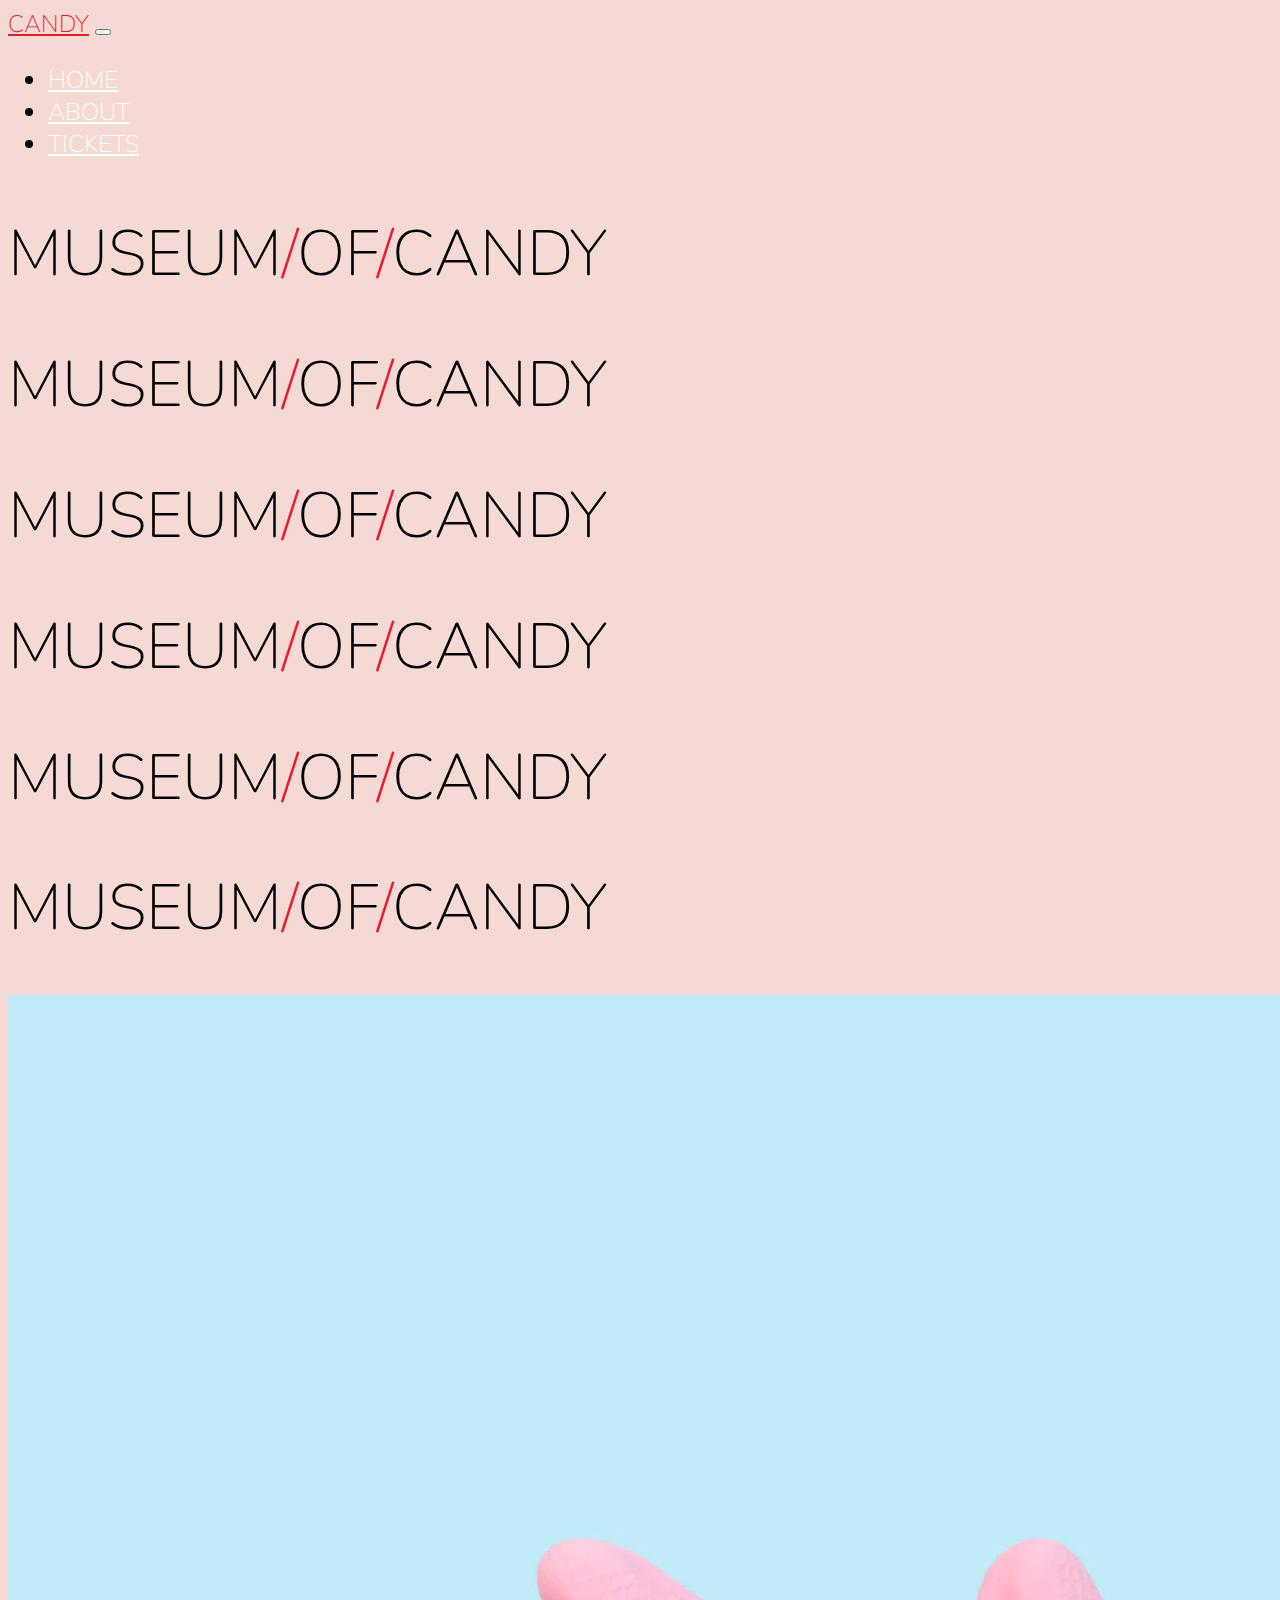
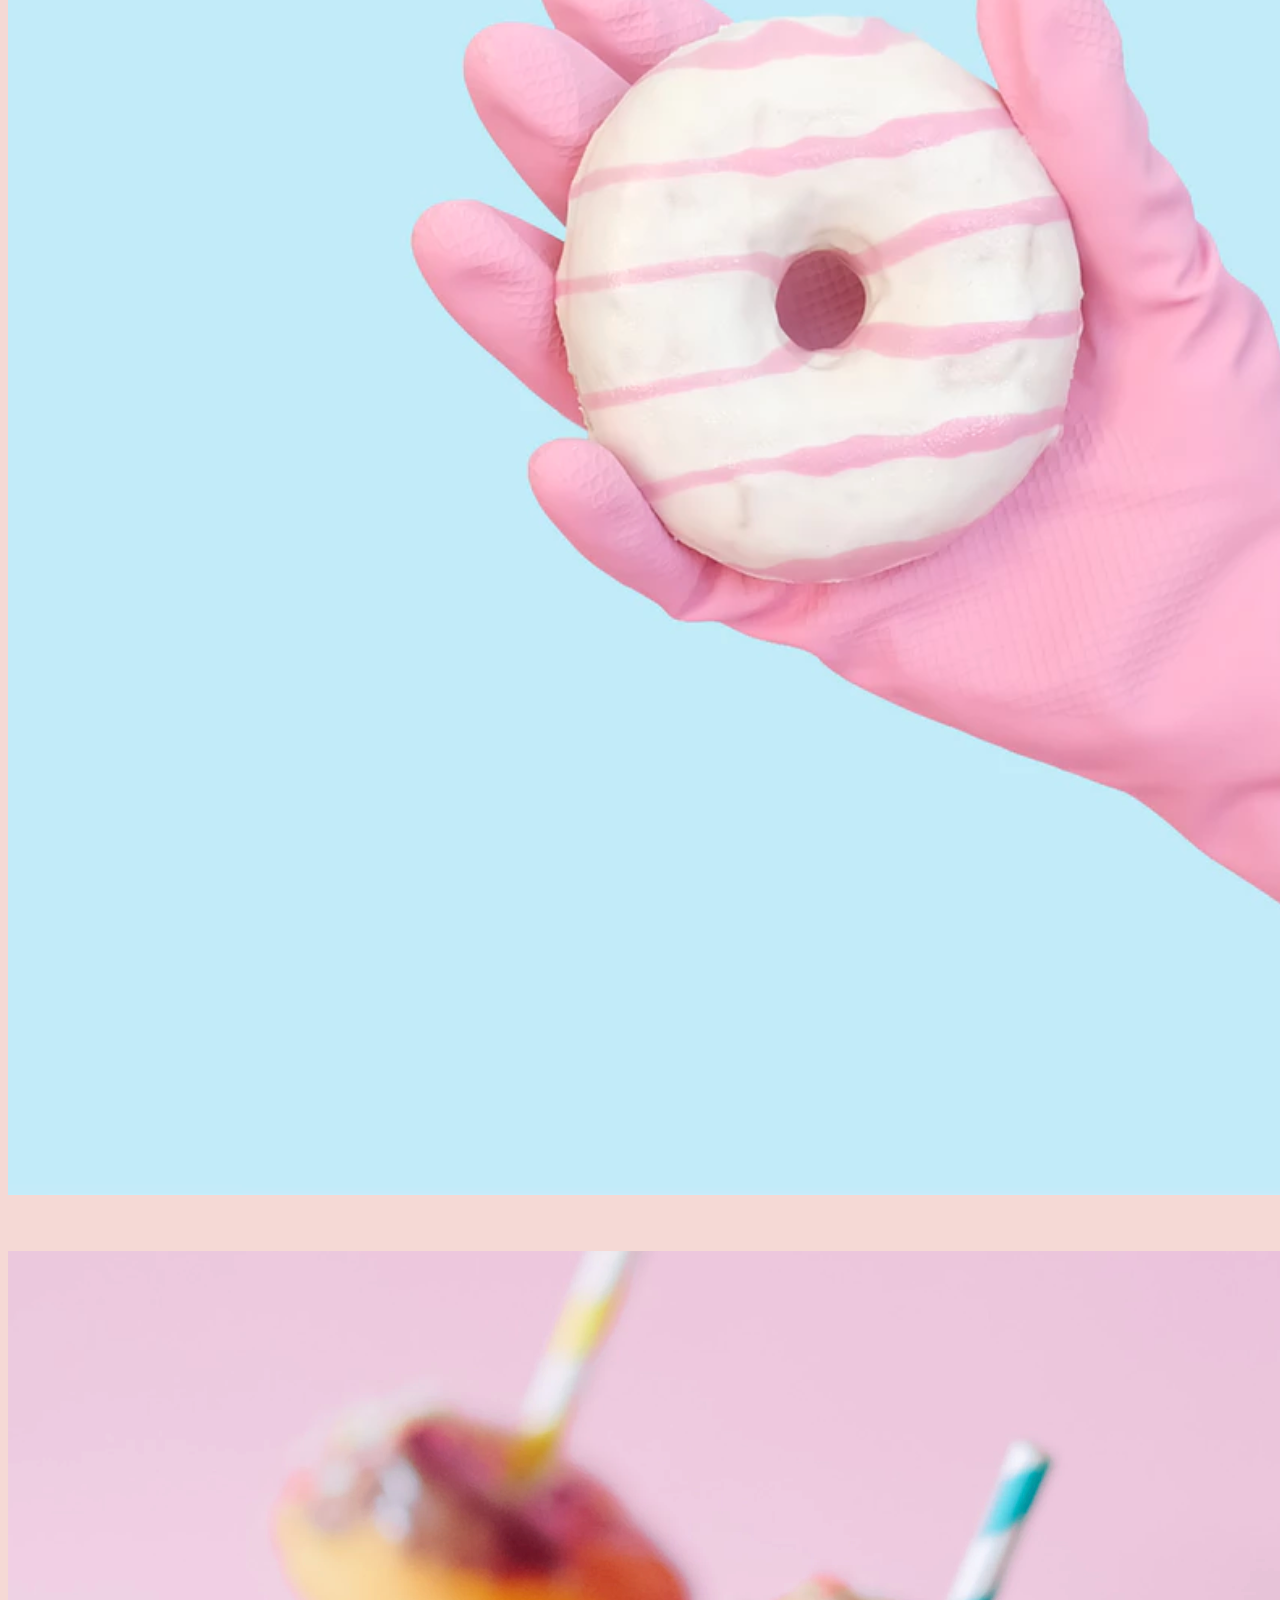
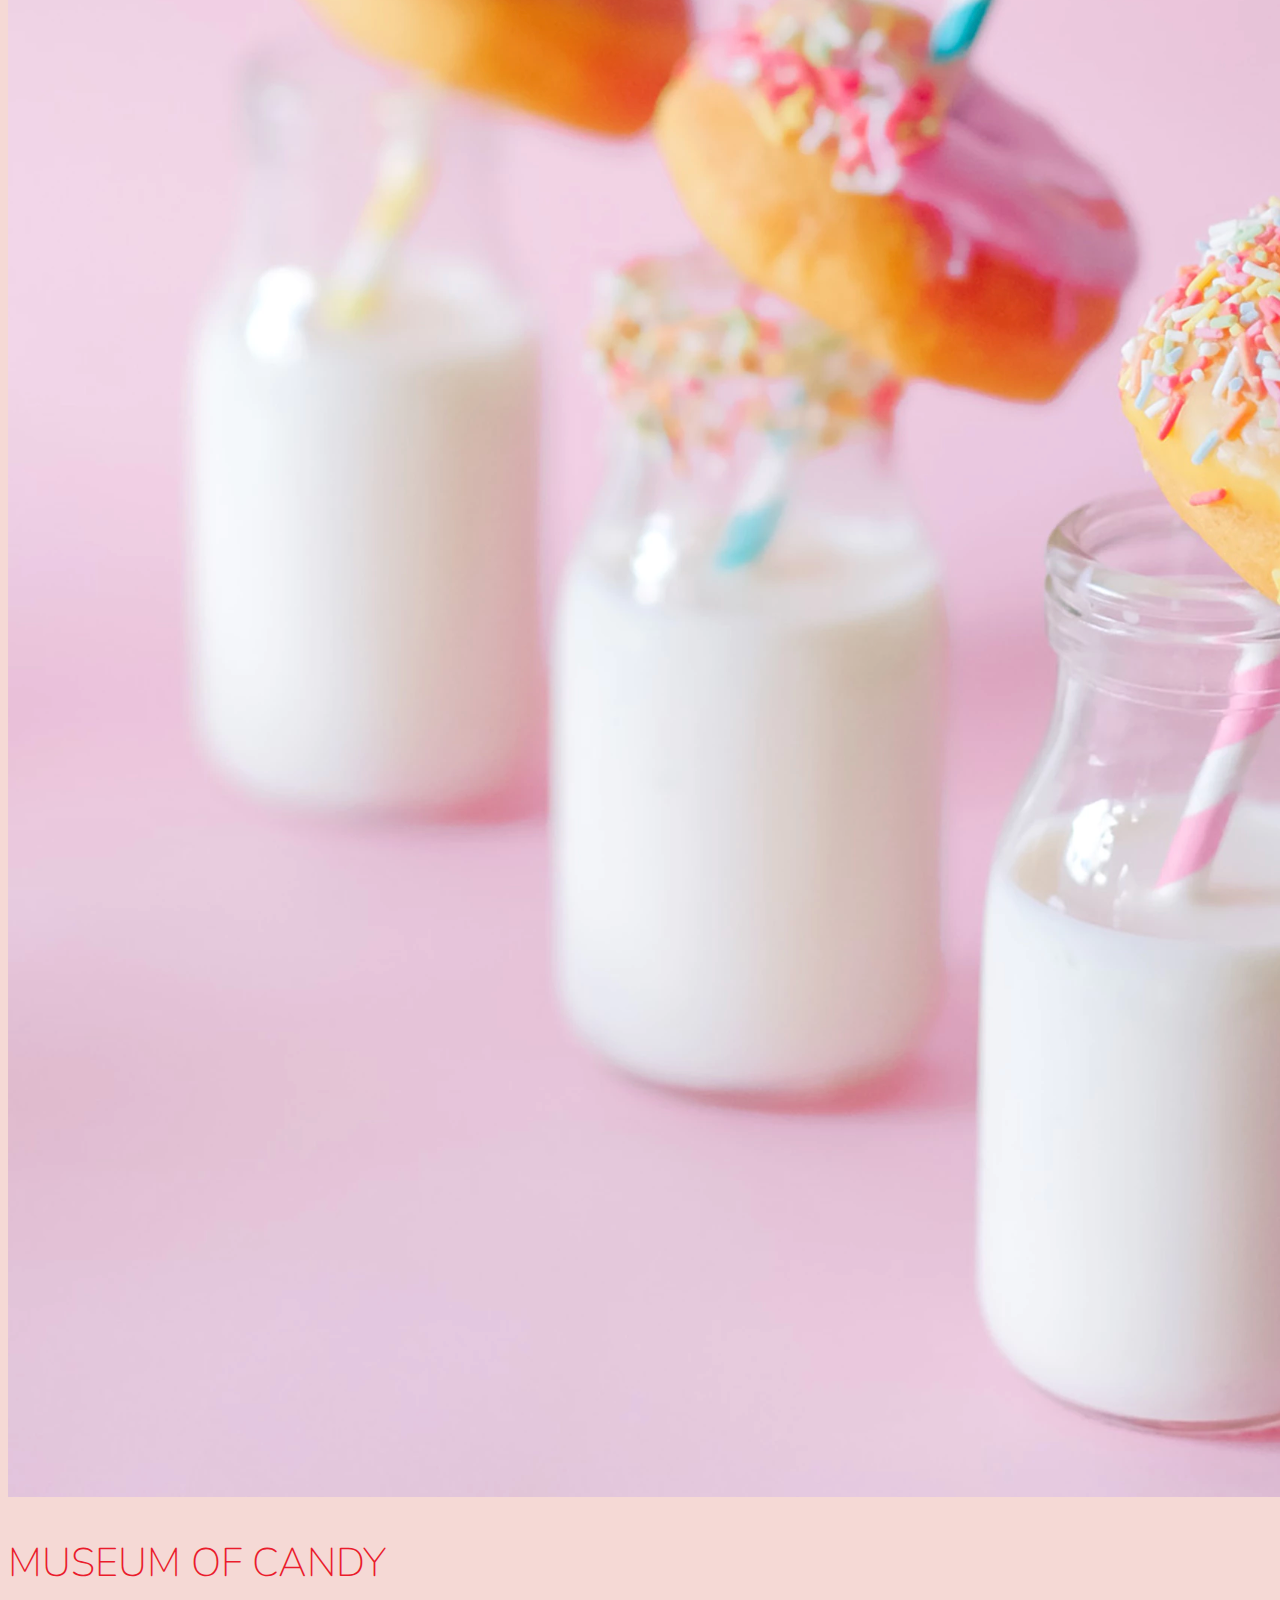
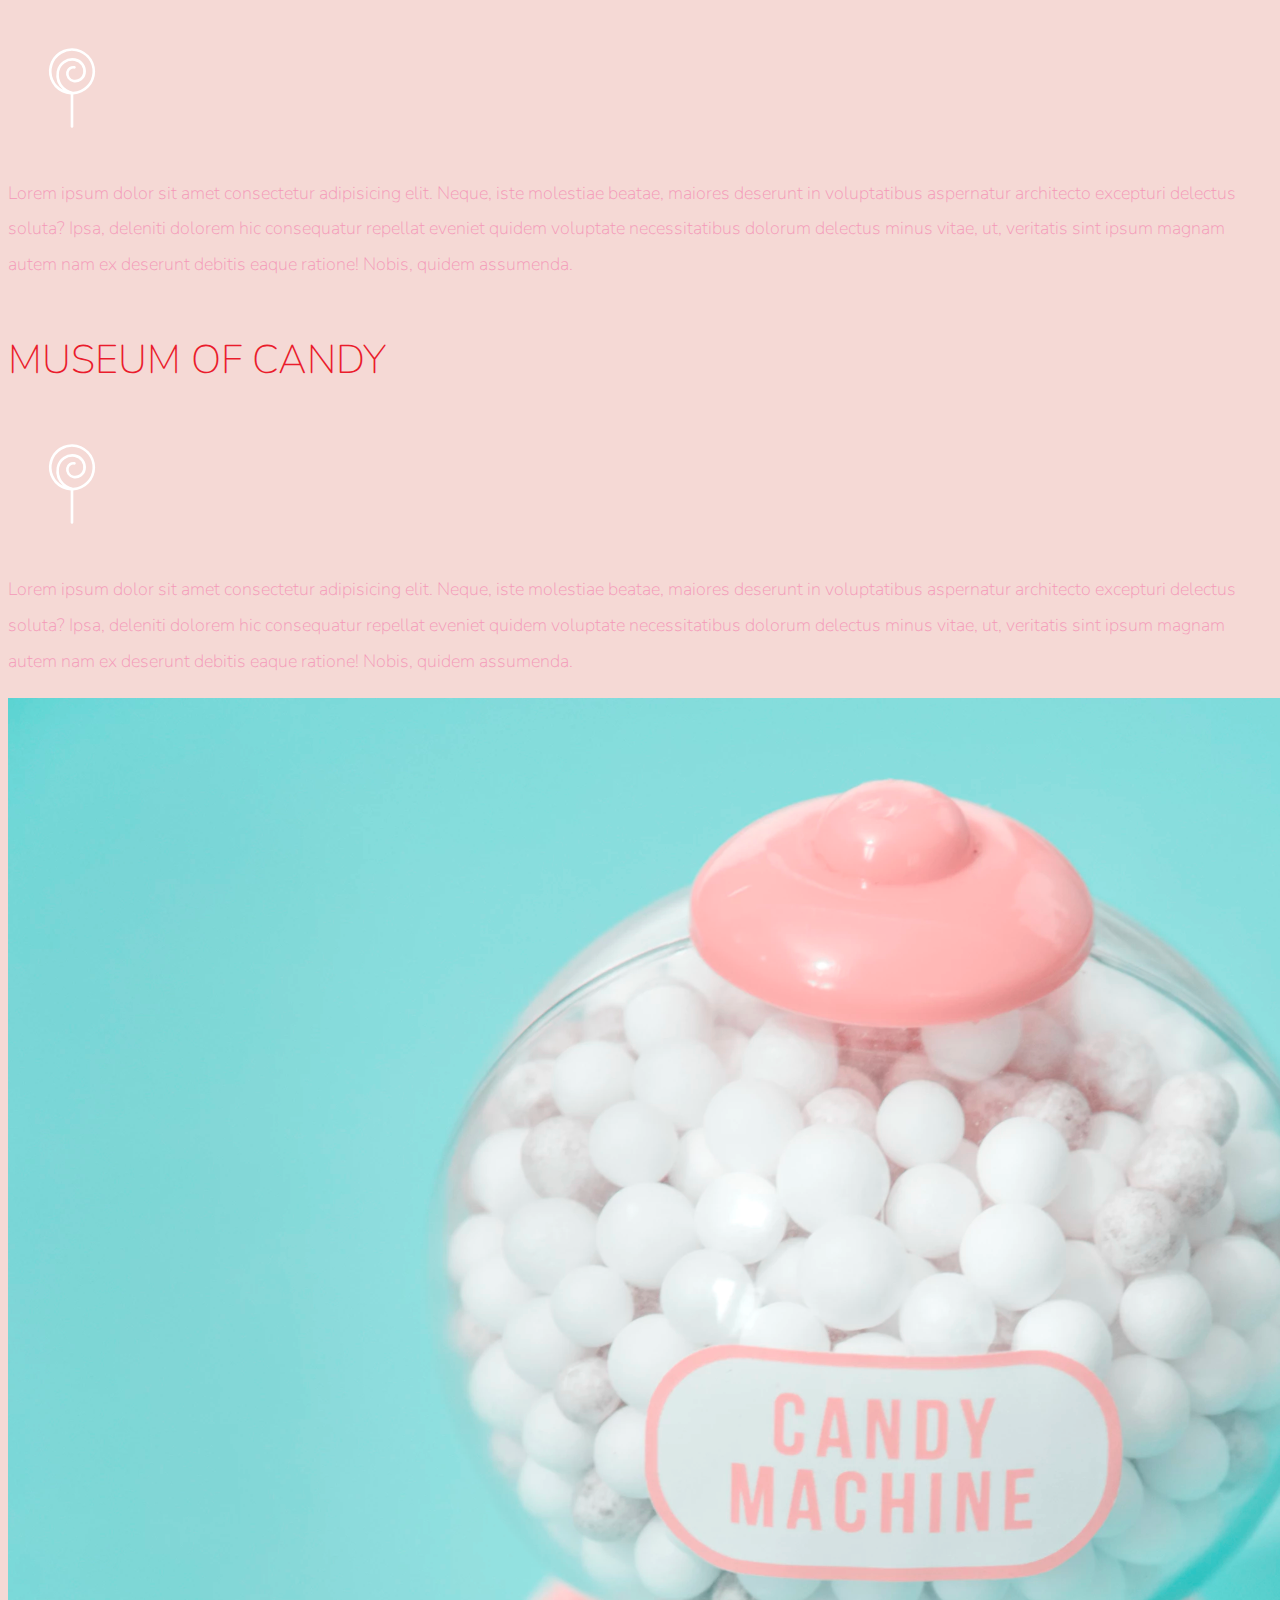
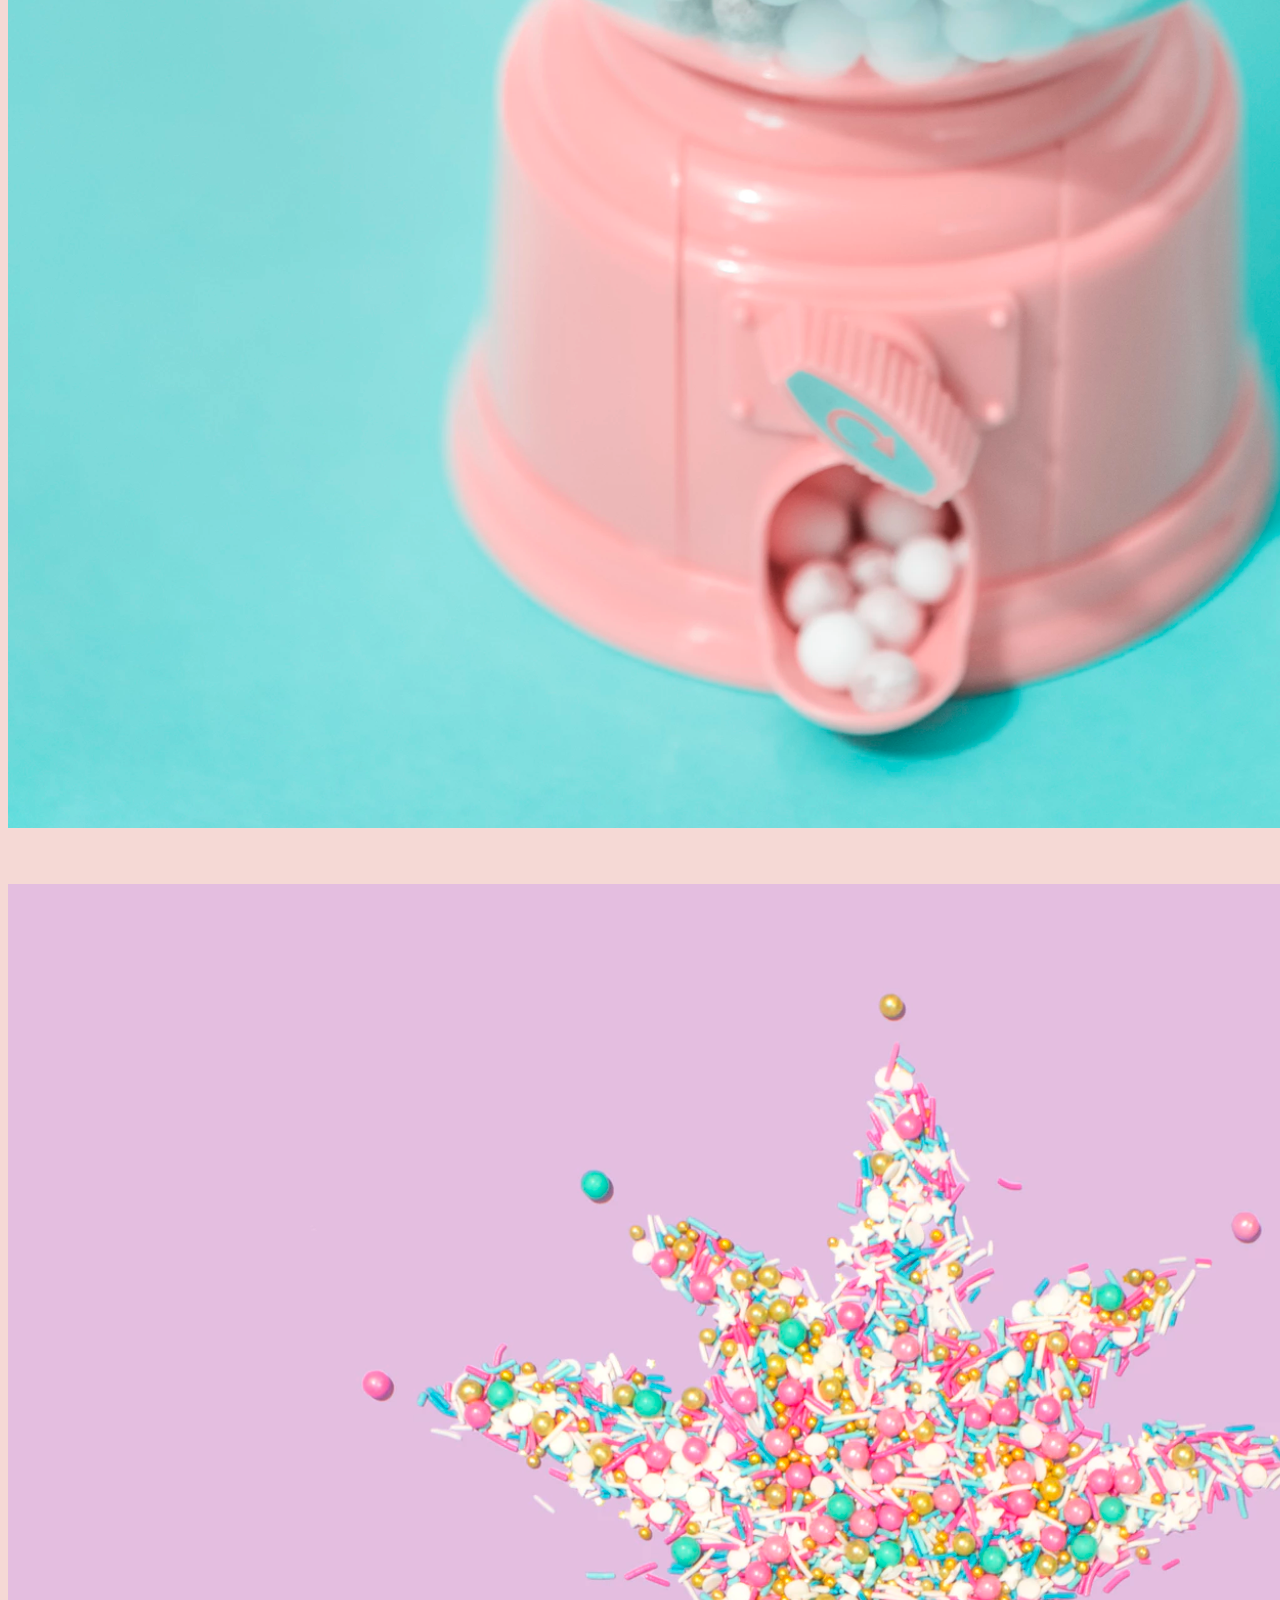
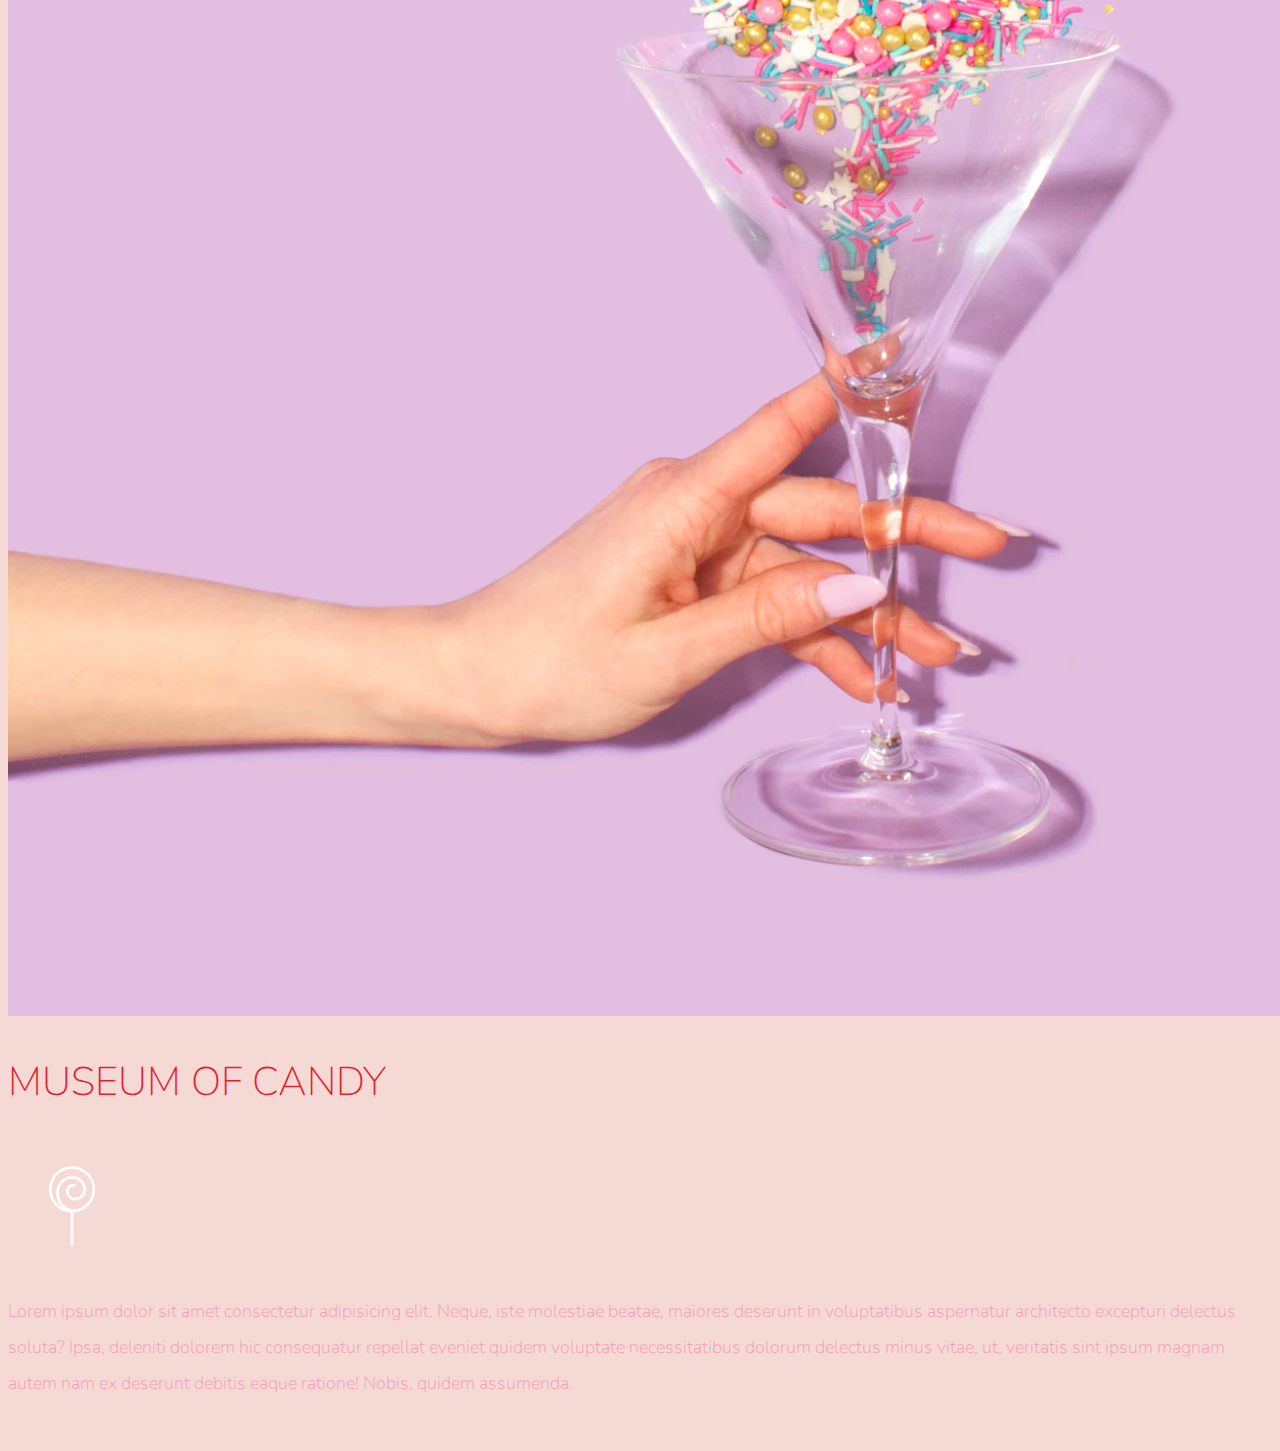
<file: Museum_Of_Candy/index.html>
<!doctype html>
<html lang="en">

<head>
  <!-- Required meta tags -->
  <meta charset="utf-8">
  <meta name="viewport" content="width=device-width, initial-scale=1, shrink-to-fit=no">

  <!-- Google Font -->
  <link href="https://fonts.googleapis.com/css?family=Nunito:200,300,400,700" rel="stylesheet">

  <!-- Bootstrap CSS -->
  <link rel="stylesheet" href="https://stackpath.bootstrapcdn.com/bootstrap/4.1.3/css/bootstrap.min.css"
    integrity="sha384-MCw98/SFnGE8fJT3GXwEOngsV7Zt27NXFoaoApmYm81iuXoPkFOJwJ8ERdknLPMO" crossorigin="anonymous">

  <!-- Custom CSS -->
  <link rel="stylesheet" href="app.css">

  <title>Museum of Candy</title>
</head>

<body>
  <nav id="mainnavbar" class="navbar navbar-dark navbar-expand-md py-0 fixed-top">
    <a href="#" class="navbar-brand">CANDY</a>
    <button class="navbar-toggler" data-toggle="collapse" data-target="#navlinks" aria-label="Toggle navigation">
      <span class="navbar-toggler-icon"></span>
    </button>
    <div class="collapse navbar-collapse" id="navlinks">
      <ul class="navbar-nav">
        <li class="nav-item">
          <a href="" class="nav-link">HOME</a>
        </li>
        <li class="nav-item">
          <a href="" class="nav-link">ABOUT</a>
        </li>
        <li class="nav-item">
          <a href="" class="nav-link">TICKETS</a>
        </li>

      </ul>
    </div>
  </nav>
  <section class="container-fluid px-0">
    <div class="row align-items-center content">
      <div class="col-lg-6 ">
        <div id="headingGroup" class="text-white text-center d-none d-lg-block mt-5">
          <h1 class="">MUSEUM<span>/</span>OF<span>/</span>CANDY</h2>
            <h1 class="">MUSEUM<span>/</span>OF<span>/</span>CANDY</h2>
              <h1 class="">MUSEUM<span>/</span>OF<span>/</span>CANDY</h2>
                <h1 class="">MUSEUM<span>/</span>OF<span>/</span>CANDY</h2>
                  <h1 class="">MUSEUM<span>/</span>OF<span>/</span>CANDY</h2>
                    <h1 class="">MUSEUM<span>/</span>OF<span>/</span>CANDY</h2>

        </div>
      </div>
      <div class="col-lg-6">
        <img class="img-fluid" src="./imgs/hand2.png" alt="">
      </div>
    </div>

    <div class="row align-items-center content">
      <div class="col-md-6 order-2 order-md-1">
        <img class="img-fluid" src="./imgs/milk.png" alt="">
      </div>
      <div class="col-md-6 text-center order-1 order-md-2">
        <div class="row justify-content-center">
          <div class="col-10 col-lg-8 blurb mb-5 mb-md-0">
            <h2 class="">
              MUSEUM OF CANDY
            </h2>
            <img src="./imgs/lolli_icon.png" alt="" class="d-none d-lg-inline">
            <p class="lead">Lorem ipsum dolor sit amet consectetur adipisicing elit. Neque, iste molestiae beatae,
              maiores
              deserunt in voluptatibus aspernatur architecto excepturi delectus soluta? Ipsa, deleniti dolorem hic
              consequatur repellat eveniet quidem voluptate necessitatibus dolorum delectus minus vitae, ut, veritatis
              sint
              ipsum magnam autem nam ex deserunt debitis eaque ratione! Nobis, quidem assumenda.</p>
          </div>
        </div>
      </div>
    </div>

    <div class="row align-items-center content">
      <div class="col-md-6 text-center ">
        <div class="row justify-content-center">
          <div class="col-10 col-lg-8 blurb mb-5 mb-md-0">
            <h2 class="">
              MUSEUM OF CANDY
            </h2>
            <img src="./imgs/lolli_icon.png" alt="" class="d-none d-lg-inline">
            <p class="lead">Lorem ipsum dolor sit amet consectetur adipisicing elit. Neque, iste molestiae beatae,
              maiores
              deserunt in voluptatibus aspernatur architecto excepturi delectus soluta? Ipsa, deleniti dolorem hic
              consequatur repellat eveniet quidem voluptate necessitatibus dolorum delectus minus vitae, ut, veritatis
              sint
              ipsum magnam autem nam ex deserunt debitis eaque ratione! Nobis, quidem assumenda.</p>
          </div>
        </div>
      </div>
      <div class="col-md-6 ">
        <img class="img-fluid" src="./imgs/gumball.png" alt="">
      </div>
    </div>

    <div class="row align-items-center content">
      <div class="col-md-6 order-2 order-md-1">
        <img class="img-fluid" src="./imgs/sprinkles.png" alt="">
      </div>
      <div class="col-md-6 text-center order-1 order-md-2">
        <div class="row justify-content-center">
          <div class="col-10 col-lg-8 blurb mb-5 mb-md-0">
            <h2 class="">
              MUSEUM OF CANDY
            </h2>
            <img src="./imgs/lolli_icon.png" alt="" class="d-none d-lg-inline">
            <p class="lead">Lorem ipsum dolor sit amet consectetur adipisicing elit. Neque, iste molestiae beatae,
              maiores
              deserunt in voluptatibus aspernatur architecto excepturi delectus soluta? Ipsa, deleniti dolorem hic
              consequatur repellat eveniet quidem voluptate necessitatibus dolorum delectus minus vitae, ut, veritatis
              sint
              ipsum magnam autem nam ex deserunt debitis eaque ratione! Nobis, quidem assumenda.</p>
          </div>
        </div>
      </div>
    </div>
  </section>
  <!-- Optional JavaScript -->
  <!-- jQuery first, then Popper.js, then Bootstrap JS -->
  <script src="https://code.jquery.com/jquery-3.3.1.slim.min.js"
    integrity="sha384-q8i/X+965DzO0rT7abK41JStQIAqVgRVzpbzo5smXKp4YfRvH+8abtTE1Pi6jizo"
    crossorigin="anonymous"></script>
  <script src="https://cdnjs.cloudflare.com/ajax/libs/popper.js/1.14.3/umd/popper.min.js"
    integrity="sha384-ZMP7rVo3mIykV+2+9J3UJ46jBk0WLaUAdn689aCwoqbBJiSnjAK/l8WvCWPIPm49"
    crossorigin="anonymous"></script>
  <script src="https://stackpath.bootstrapcdn.com/bootstrap/4.1.3/js/bootstrap.min.js"
    integrity="sha384-ChfqqxuZUCnJSK3+MXmPNIyE6ZbWh2IMqE241rYiqJxyMiZ6OW/JmZQ5stwEULTy"
    crossorigin="anonymous"></script>
    
  <script>
    $(function () {
      $(document).scroll(function () {
        var $nav = $("#mainnavbar");
        $nav.toggleClass("scrolled", $(this).scrollTop() > $nav.height());
      });
    });
  </script>
</body>

</html>
</file>
<file: Museum_Of_Candy/app.css>
body{
    background-color: #f5d9d5;
    font-family: "Nunito", sans-serif;
}
.blurb h2{
    color: #ea1c2c;
    font-weight: 100;
    font-size: 2.5rem;
}
.blurb p{
    color: #f498b8;
    font-weight: 100;
    font-size: 1.12rem;
    line-height: 2;
}
.content{
    margin-top: 50px;
    margin-bottom: 50px;
}

#mainnavbar{
    font-size: 1.5em;
    font-weight: 100;
}
#mainnavbar .nav-link{
    color: white;
}
#mainnavbar .nav-link:hover{
    color: #ea1c2c;
}

#mainnavbar .navbar-brand{
    color: #ea1c2c;
    font-size: 1.5rem;
}
#headingGroup span{
    color: #ea1c2c;
}
#headingGroup h1{
    font-weight: 100;
    font-size: 4rem;
}

.navbar.scrolled {
    background: rgb(222,192,222);
    transition: background 500ms;
}

@media (max-width: 1200px){
    #headingGroup h1{
        font-weight: 100;
        font-size: 3rem;
    }
    .blurb h2 {
        font-size: 2rem;
    }
}
</file>
